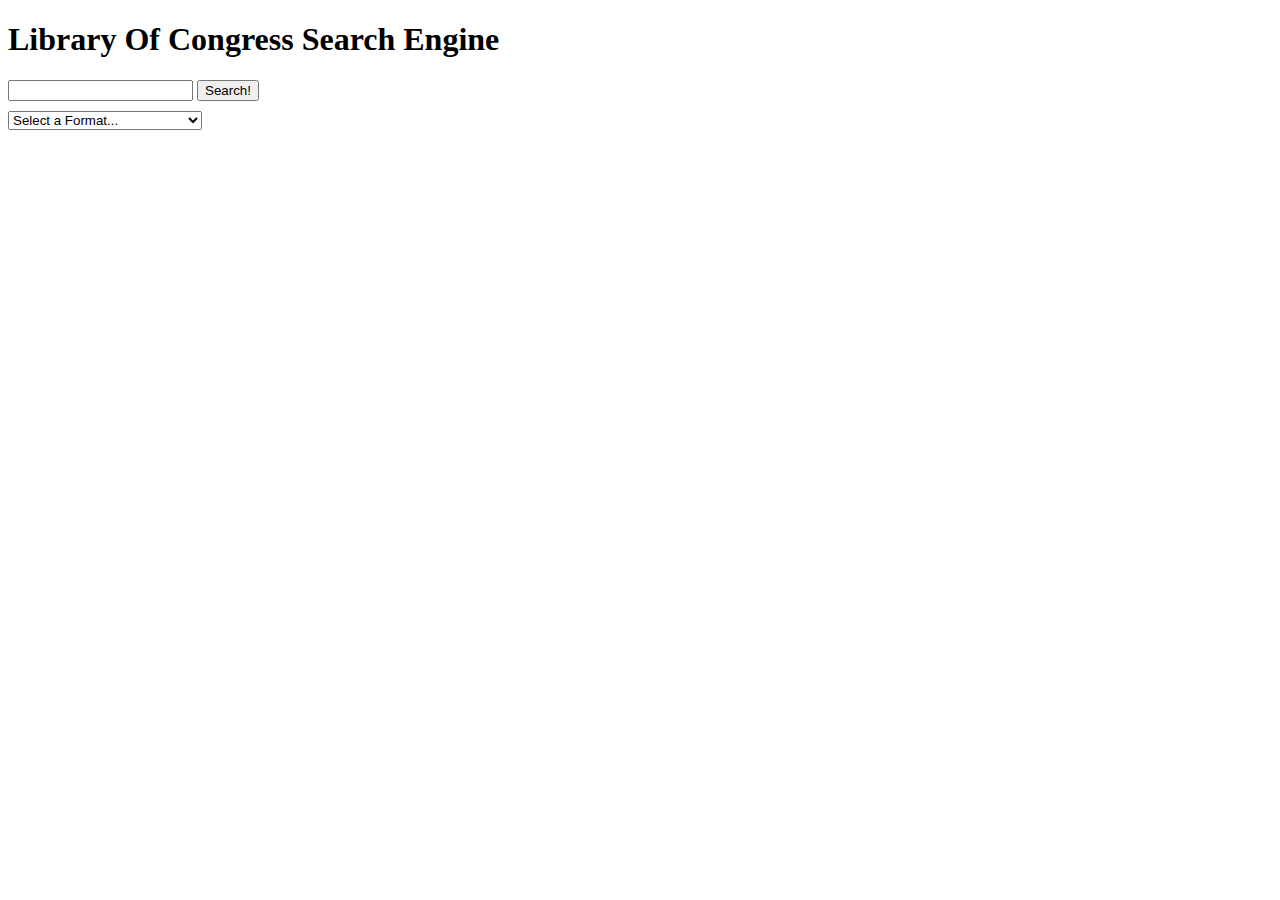
<file: index.html>
<!DOCTYPE html>
<html lang="en">
<head>
    <meta charset="UTF-8">
    <meta http-equiv="X-UA-Compatible" content="IE=edge">
    <meta name="viewport" content="width=device-width, initial-scale=1.0">
    <title>Document</title>
    <link rel="stylesheet" href="./assets/style.css">
</head>
<body>
    <h1>Library Of Congress Search Engine</h1>
    <input type="text" id='searchBar'>
    <button type="button" id="submitButton">Search!</button>      
     <div id="resultsContainerEl"></div>   
    <div class="row">
     <div class="col-25">
    <label for="Select a format"></label>
    </div>
    <div class="col-75">
    <select id="Select a format" name="Select a format">
        <option value="Select a Format...">Select a Format...</option>
        <option value="Everything">Everything</option>
        <option value="Audio/Recordings">Audio/Recordings</option>
        <option value="Books/Printed Material">Books/Printed Material</option>
        <option value="Films, Videos">Films, Videos</option>
        <option value="Legislation">Legislation</option>
        <option value="Manuscripts/Mixed material">Manuscripts/Mixed material</option>
        <option value="Maps">Maps</option>
        <option value="Notated Music">Notated Music</option>
        <option value="Newspapers">Newspapers</option>
        <option value="Periodicals">Periodicals</option>
        <option value="Personal Narratives">Personal Narratives</option>
        <option value="Photos, Prints, and Drawings">Photos, Prints, and Drawings</option>
        <option value="Software, E-sources">Software, E-source</option>
        <option value="Web Archives">Web Archives</option>
        <option value="Web pages">Web pages</option>
        <options value="3D Objects">3D objects</options>
    </select>  
    </div> 
    </div>    

    <script src="./assets/script.js"></script>

</body>
</html>
</file>
<file: assets/style.css>
*{
    box-sizing: border-box;
}
button[type=button]:hover{
background-color:rgb(182, 177, 177) ;
}
.col-75{
float: left;
width: 75%;
margin-top: 10px;
}
</file>
